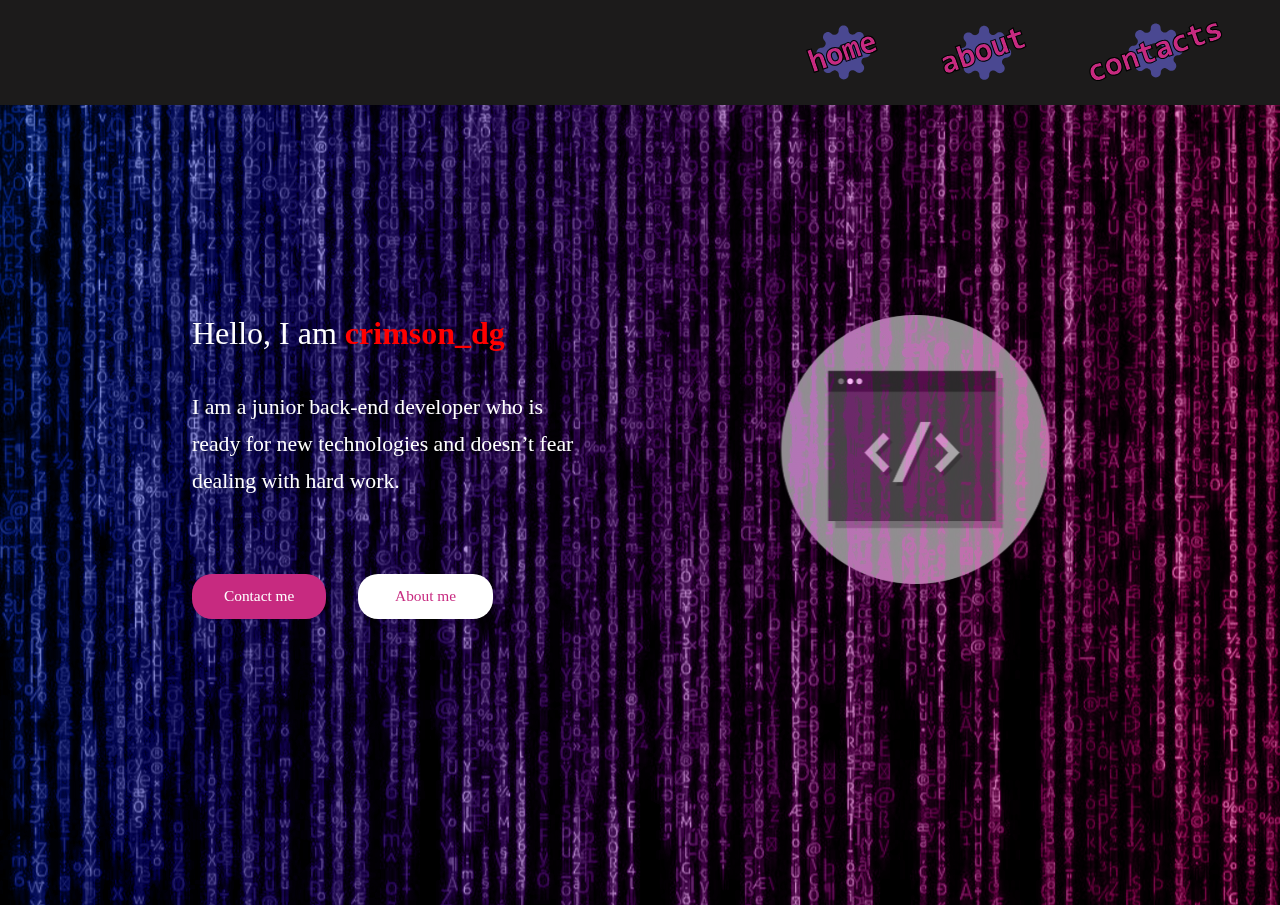
<file: index.html>
<!DOCTYPE html>
<html lang="en">

<head>
    <title>crimson_dg</title>
    <meta charset="UTF-8">
    <meta name="viewport" content="width=device-width, initial-scale=1.0">
    <link rel="stylesheet" href="style.css">
    <link rel="icon" type="image/x-icon" href="svg/logo.svg">
</head>

<body>
    <header>
        <img class="icon" src="svg/home.svg" alt="home" onclick="location.href='./'">
        <img class="icon" src="svg/about.svg" alt="about" onclick="location.href='./about'">
        <img class="icon" src="svg/contacts.svg" alt="contacts" onclick="location.href='./contacts'">
    </header>

    <div>
        <div class="tile"></div>
        <div class="content">
            <span>Hello, I am </span> <span style="color: red; font-weight: bold;">crimson_dg</span>
            <br><br>
            <div style="font-size: 1.7vw; line-height: 37px; width: 30vw; height: 148px;">
                I am a junior back-end developer who is ready for new technologies and doesn’t fear dealing with hard
                work.</div>
            <br>
            <div class="c-buttons">
                <button class="contacts-btn" onclick="location.href='./contacts'"
                    style="color: white;">Contact me</button>
                <button class="about-btn" onclick="location.href='./about'"
                    style="color: #C72A80;">About me</button>
            </div>
        </div>
        <img src="svg/slash.svg" alt="slash" class="slash">

    </div>

    <script src="script.js"></script>

</body>

</html>
</file>
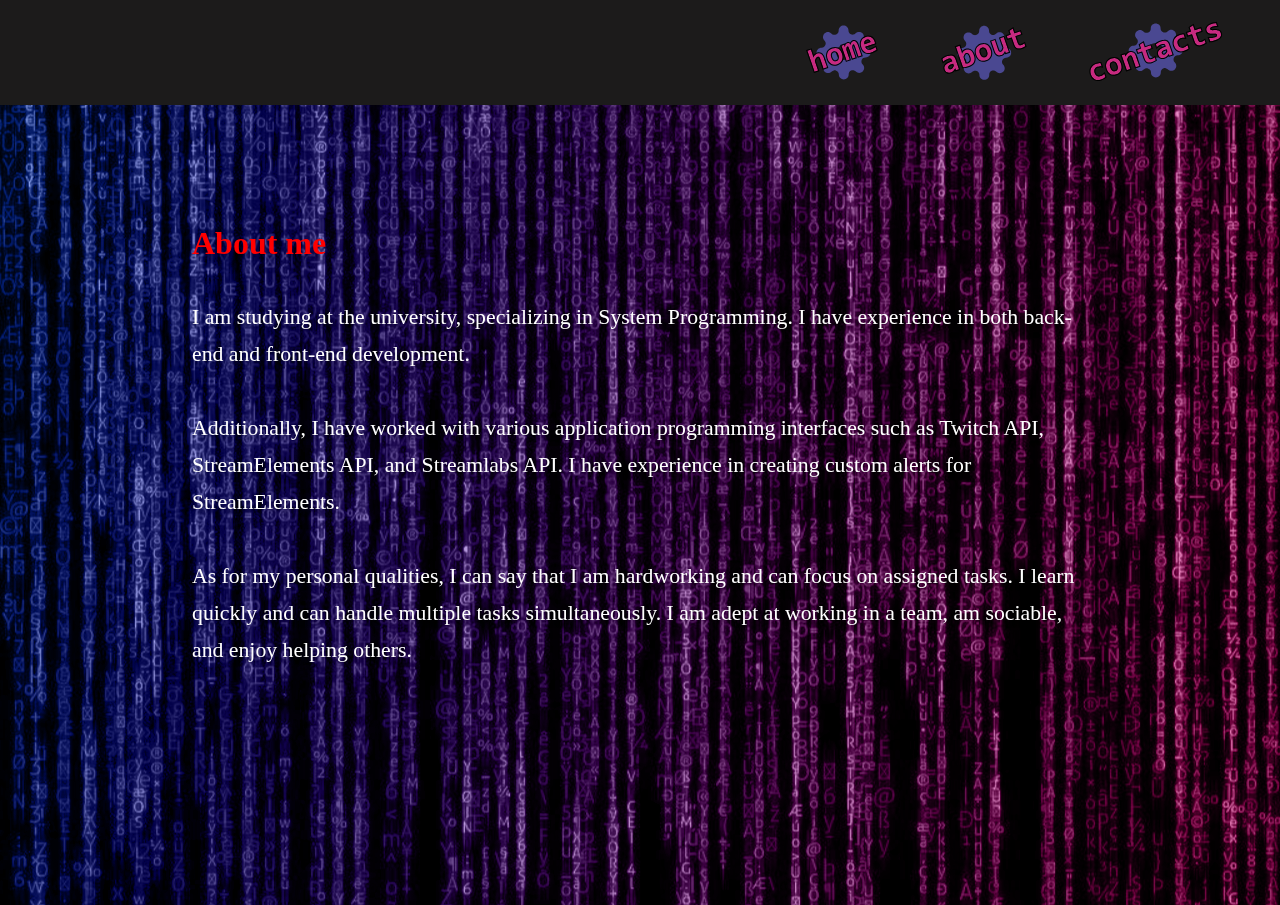
<file: about.html>
<!DOCTYPE html>
<html lang="en">

<head>
    <title>crimson_dg</title>
    <meta charset="UTF-8">
    <meta name="viewport" content="width=device-width, initial-scale=1.0">
    <link rel="stylesheet" href="style.css">
    <link rel="icon" type="image/x-icon" href="svg/logo.svg">
</head>

<body>
    <header>
        <img class="icon" src="svg/home.svg" alt="home" onclick="location.href='./'">
        <img class="icon" src="svg/about.svg" alt="about" onclick="location.href='./about'">
        <img class="icon" src="svg/contacts.svg" alt="contacts" onclick="location.href='./contacts'">
    </header>

    <div>
        <div class="tile"></div>
        <div class="content" style="top: 25%;">
            <span style="color: red; font-weight: bold;">About me</span>
            <br><br>
            <div class="about-content">
                I am studying at the university, specializing in System Programming. I have experience in both back-end
                and front-end development.</div>
            <br>
            <div class="about-content">
                Additionally, I have worked with various application programming interfaces such as Twitch API,
                StreamElements API, and Streamlabs API. I have experience in creating custom alerts for StreamElements.
            </div>
            <br>
            <div class="about-content">
                As for my personal qualities, I can say that I am hardworking and can focus on assigned tasks. I learn
                quickly and can handle multiple tasks simultaneously. I am adept at working in a team, am sociable, and
                enjoy helping others.</div>
        </div>
    
    </div>

    <script src="script.js"></script>

</body>

</html>
</file>
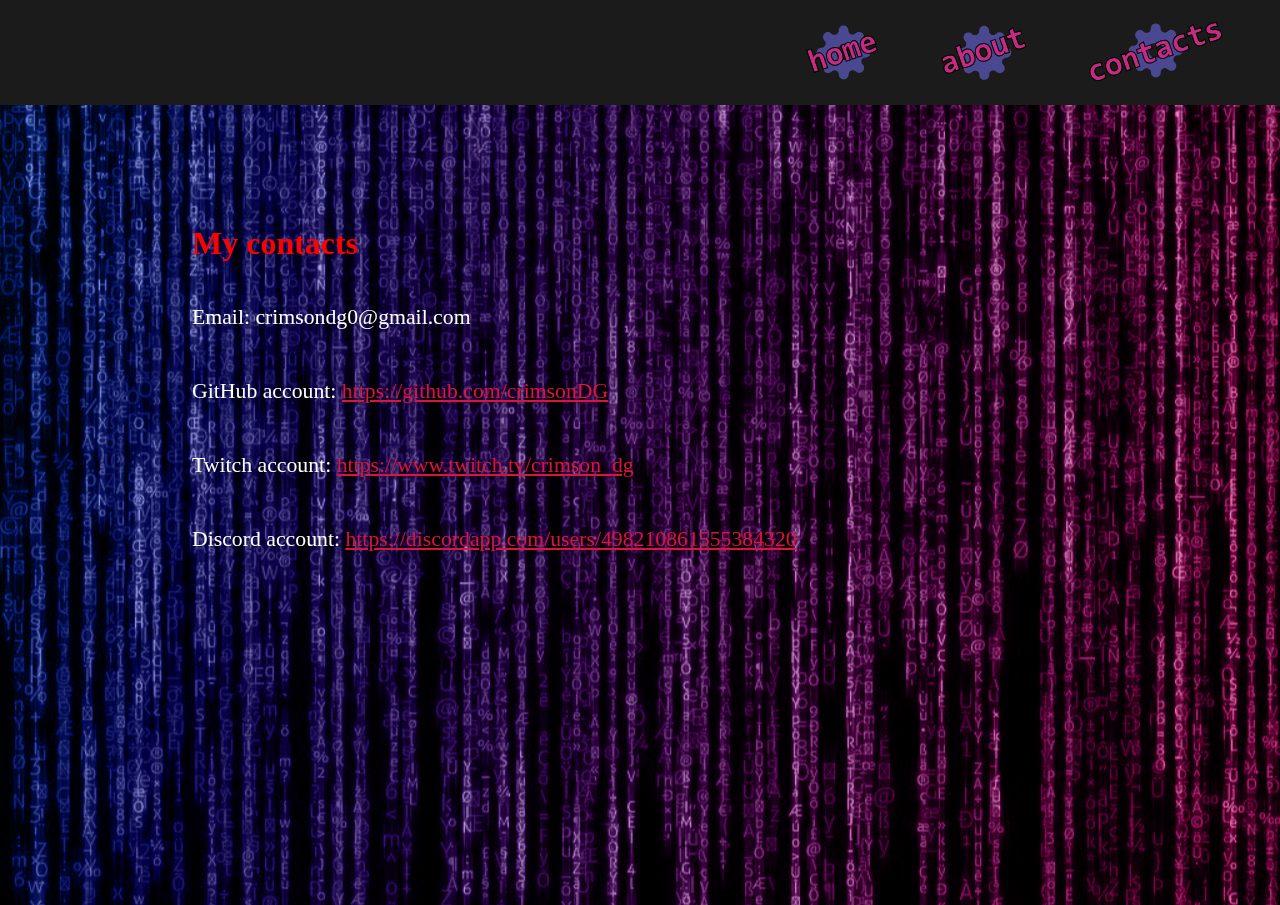
<file: contacts.html>
<!DOCTYPE html>
<html lang="en">

<head>
    <title>crimson_dg</title>
    <meta charset="UTF-8">
    <meta name="viewport" content="width=device-width, initial-scale=1.0">
    <link rel="stylesheet" href="style.css">
    <link rel="icon" type="image/x-icon" href="svg/logo.svg">
</head>

<body>
    <header>
        <img class="icon" src="svg/home.svg" alt="home" onclick="location.href='./'">
        <img class="icon" src="svg/about.svg" alt="about" onclick="location.href='./about'">
        <img class="icon" src="svg/contacts.svg" alt="contacts" onclick="location.href='./contacts'">
    </header>

    <div>
        <div class="tile"></div>
        <div class="content" style="top: 25%;">
            <span style="color: red; font-weight: bold;">My contacts</span>
            <br><br>
            <div class="about-content">Email: crimsondg0@gmail.com</div>
            <br>
            <div class="about-content">
                GitHub account:
                <a href="https://github.com/crimsonDG">https://github.com/crimsonDG</a>
            </div>
            <br>
            <div class="about-content">
                Twitch account:
                <a href="https://www.twitch.tv/crimson_dg">https://www.twitch.tv/crimson_dg</a>
            </div>
            <br>
            <div class="about-content">
                Discord account:
                <a
                    href="https://discordapp.com/users/498210861555384320">https://discordapp.com/users/498210861555384320</a>
            </div>
        </div>
    </div>

    <script src="script.js"></script>

</body>

</html>
</file>
<file: style.css>
body {
    margin: 0;
    padding: 0;
    height: 100%;
    overflow-y: hidden;
    font-family: 'Consolas';
    font-style: normal;
    background: linear-gradient(252.03deg, #821751 8.23%, #2F60B0 113.51%);
}

header {
    height: 105px;
    background-color: #1C1B1B;
    display: flex;
    justify-content: flex-end;
    align-items: center;
}

header img {
    margin-right: 4vw;
    cursor: pointer;
    transition: transform 0.3s ease-in-out;
}

.tile {
    background-image: url(svg/tile.svg);
    background-position: center;
    background-repeat: no-repeat;
    mix-blend-mode: luminosity;
    height: calc(100vh - 100px);
}

.content {
    text-shadow: 0px 4px 4px rgba(0, 0, 0, 0.25);
    font-size: 2.5vw;
    color: white;
    position: absolute;
    top: 35%;
    left: 15%;
}

.c-buttons {
    display: flex;
    justify-content: flex-start;
    align-items: center;
}

.c-buttons button {
    font-family: 'Consolas';
    margin-right: 2.5vw;
    cursor: pointer;
    font-size: 1.2vw;
    width: 10.5vw;
    height: 3.5vw;
    border-radius: 20px;
    justify-content: center;
    align-items: center;
    display: flex;
    border: none;
}

.contacts-btn {
    background-color: #C72A80;
}

.about-btn {
    background-color: white;
}

.c-buttons button:hover {
    background: purple;
}

.slash {
    mix-blend-mode: luminosity;
    position: absolute;
    top: 35%;
    margin-left: 57%;
    width: 29vw;
    height: 21vw;
}

.about-content {
    font-size: 1.7vw;
    line-height: 37px;
    width: 70vw;
}

a {
    color: crimson;
}

a:visited{
    color: coral;
}

a:hover, a:visited:hover{
    color: rgb(125, 13, 35);
}
</file>
